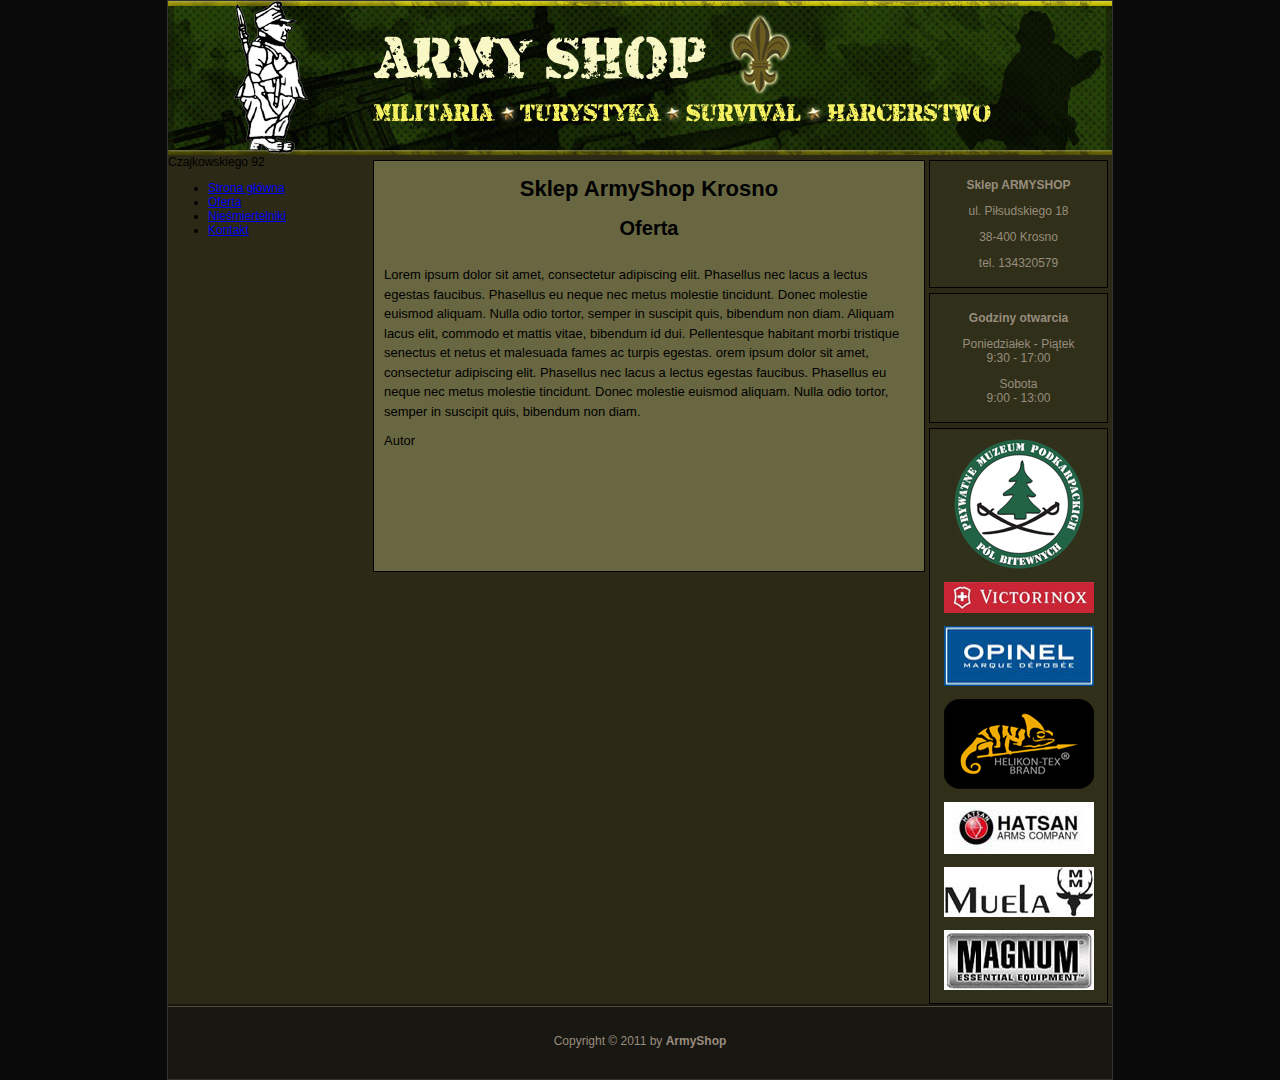
<file: oferta.html>
<!DOCTYPE html PUBLIC "-//W3C//DTD XHTML 1.0 Strict//EN"

        "http://www.w3.org/TR/xhtml1/DTD/xhtml1-strict.dtd">

<html xmlns="http://www.w3.org/1999/xhtml">



<head>

	<meta http-equiv="content-type" content="text/html;charset=utf-8" />

	<meta name="description" content="Strona internetowa sklepu Armyshop" />

	<meta name="keywords" content="army, armyshop, militaria, wojsko, armia, m65, sklep, krosno" />

	<meta property="fb:page_id" content="296505133760448" />

	<link rel="stylesheet" href="css/normalize.css" type="text/css" media="all" />

	<link rel="stylesheet" href="css/style.css" type="text/css" media="all" />

	<title>ARMY SHOP Krosno - militaria, turystyka, survival, harcerstwo</title>

</head>

<body>

		<!-- FACEBOOK API -->

		<div id="fb-root"></div>

		<script>(function(d, s, id) {

		  var js, fjs = d.getElementsByTagName(s)[0];

		  if (d.getElementById(id)) return;

		  js = d.createElement(s); js.id = id;

		  js.src = "//connect.facebook.net/pl_PL/all.js#xfbml=1";

		  fjs.parentNode.insertBefore(js, fjs);

		}(document, 'script', 'facebook-jssdk'));</script>

		<!-- END FACEBOOK API -->	



	<div id="content">

		<div id="top">

			<h1>Army Shop</h1>

		</div>

		

		<div id="left">Czajkowskiego 92

			<ul>

				<li><a href="index.html">Strona główna</a></li>

				<li><a href="oferta.html">Oferta</a></li>

				<li><a href="niesmiertelniki.html">Nieśmiertelniki</a></li>

				<li><a href="kontakt.html">Kontakt</a></li>

			</ul>

			<div id="like" class="fb-like" data-href="http://www.facebook.com/armyshop.krosno" data-send="false"

						data-layout="button_count" data-width="90" data-show-faces="false">

				</div>

					

		</div>

		

		<div id="page">

			<h2>Sklep ArmyShop Krosno</h2>

			<h3>

				Oferta

			</h3>

			

			<p>

				Lorem ipsum dolor sit amet, consectetur adipiscing elit. Phasellus nec lacus a lectus egestas faucibus.

				Phasellus eu neque nec metus molestie tincidunt. Donec molestie euismod aliquam. Nulla odio tortor, semper in suscipit quis, bibendum non diam.

				Aliquam lacus elit, commodo et mattis vitae, bibendum id dui. Pellentesque habitant morbi tristique senectus et netus et malesuada fames ac turpis egestas.

				orem ipsum dolor sit amet, consectetur adipiscing elit. Phasellus nec lacus a lectus egestas faucibus.

				Phasellus eu neque nec metus molestie tincidunt. Donec molestie euismod aliquam. Nulla odio tortor, semper in suscipit quis, bibendum non diam.

			</p>

			

			<p class="autor">Autor</p>

		</div>

		<div id="right">

			
				<div id="box1">
                    <p><span class="bold">Sklep ARMYSHOP</span></p>	
					<p>ul. Piłsudskiego 18</p>
					<p>38-400 Krosno</p>
					<p>tel. 134320579</p>
                </div> 

				<div id="box2">
                    <p><span class="bold">Godziny otwarcia</span></p>	
					<p>Poniedziałek - Piątek<br />9:30 - 17:00</p>
					<p>Sobota<br />9:00 - 13:00</p>
                </div> 
						
            <!--    <div id="box2">
                    <h3>NOWA DOSTAWA!</h3>
                    <h4>Buty MAGNUM Super Classic</h4>
                    <a href="img/galeria/oferta/buty2.jpg" rel="prettyPhoto"	
						title="Magnum Classic">
                        <img src="img/galeria/oferta/buty2_mm.jpg"  alt="Nowa dostawa butów MAGNUM" />
					</a>
                    <p>
						<a href="aktualnosci.html" rel="aktualnosci" title="aktualnosci">AKTUALNOŚCI</a>
					</p>
    			</div>
			-->

			<div id="box3">
					<p><a href="http://www.muzeumkrosno.pl" title="Muzeum Podkaprackich Pól Bitewnych w Krośnie" target="_blank">
						<img src="img/banery/muzeum.png" alt="muzeum"/></a>
					</p>
                    <p><img id="vic" src="img/banery/victorinox.jpg" alt="victorinox" /></p>

                    <p><img id="opi" src="img/banery/opinel.jpg" alt="opinel" /></p>

					<p><img id="hel3" src="img/banery/helikon_min.png" alt="helikon2" /></p>

                    <p><img id="hat" src="img/banery/hatsan.jpg" alt="hatsan" /></p>

                    <p><img id="mue" src="img/banery/muela.jpg" alt="muela" /></p>

                    <p><img id="mag" src="img/banery/magnum.jpg" alt="magnum" /></p>

			</div>

		</div> 

		

		<div id="footer">

			<p>Copyright &copy; 2011 by <b>ArmyShop</b></p>

		</div>

		

	</div>



</body>

</html>
</file>
<file: css/style.css>
body{
	margin: 0px;
	padding: 0px;
	font-family: Verdana, Geneva, sans-serif;
	font-size: 12px;
	background: #0a0a0a;
}

#content {
	margin: 0 auto;
	width: 944px;
	background: #2C2916;
	border: 1px solid #35322f;
}

#left {
	width: 200px;
	float: left;
	margin: 0px;
	padding: 0px;

}
#page {
	width: 550px;
	background: #686741;
	float: left;
	margin-left: 5px;
	background: #686741;
	border: 1px solid black;	
	margin-top:5px;
	font-size: 13px;
	min-height: 400px;
	font-family: Verdana, Geneva, sans-serif;
	padding-bottom: 10px;
	
	position: relative;
	
}
#right {
	width: 179px;
	color: #988C7D;
	float: left;
	margin-top:5px;
	margin-right: 4px;
	margin-left: 4px;
	font-family: Arial, Geneva, sans-serif;
	font-size: 12px;

	
}
#footer {
		
	width:944px;
	height:75px;
	background: url(../img/b_footer.gif) repeat-x; 
	padding: 0px;
	margin-top: 15px;
	text-align: center;
	clear: both;		
}


#top {
	height: 154px;
	background: #cfddbf url(../img/logo.jpg) no-repeat;
	
}
#top h1{
	
	margin: 0px;
	padding: 0px;
	margin-left: -9999px;
}

.gold{
	color: #EFE373;
	font-weight: bold;
}
#ulica{

	font-weight: bold;

}
.bold {
	font-weight: bold;
}
.underline{
	text-decoration: underline;
}
.italic{
	font-style: italic;
}
.clear{
	clear: both;
}
.center{
	text-align: center;
}


/*===================MENU LEWE================== */


.menu_lewe {
	margin: 5px 0px 5px 2px;
	padding-left: 5px;
	padding-right: 5px;
	padding-top: 18px;
	padding-bottom: 20px;
	list-style-type:none;
	border: 1px solid #30301A;
	background: #30301A;
	border: 1px solid black;
	font-family: Arial, sans-serif;
	
}

.menu_lewe li a,.menu_lewe li a:visited {
	display: block;
	border: 1px solid #12110b;
	background: #321D15;
	padding: 2px 2px;
	margin: 5px 3px;
	color:#988C7D;
	text-decoration: none;
	font-weight: bold;
	font-size: 13px;
	text-align:center;

}
.menu_lewe li a:hover{

	background: #422818;
	color: #ded7cf;	
}
  /*PODMENU*/
.podmenu_lewe{
	list-style-type: none;
	margin: 0px;
	padding: 5px;
	padding-left:10px;
	
}
.podmenu_lewe li{
	background-image: url(../img/gwiazdka.png);
	background-repeat: no-repeat;
	background-position: 2px 7px;
	padding: 5px 15px 5px 15px;
	
	
}

.podmenu_lewe li a,.podmenu_lewe li a:visited {
	display: inline;
	border: none;
	color:#988C7D;
	text-decoration: none;
	background: #30301A;
	font-weight: bold;
	font-size: 12px;
	text-align:left;
}
.podmenu_lewe li a:hover {
	color: white;
	background: #30301A
}

ul.podmenu_oferta{
	text-align: center;
}

.podmenu_oferta li{
	display: inline;
	padding-right: 20px;
}
ul.gallery{
	/*border: 1px solid red;*/
	width: 500px;
	margin: 15px auto;
	padding: 0px;
	padding-top: 10px;
	text-align: center;
}
ul#gallery_teren{
	/*border: 1px solid red;*/
	width: 450px;
}

.gallery li{
display: inline;
padding: 1px;	
margin: 0px;
line-height: 20px
}
.gallery li a img{
border: 1px solid black;
}

.gallery li a:hover img{
border: 1px solid #988C7D;
}
div.produkty{	
	margin-bottom: 50px;
}

/*===================END MENU LEWE================== */




/*====================PAGE==========================*/

#page p{
	line-height: 1.5em;
	margin:0px;
	padding: 5px 10px;
}




#page h2{
text-align: center;
font-size: 22px;
padding-top: 10px;
padding-left: 10px;
padding-right:10px;
margin: 5px;
}

#page h3{

padding-left: 10px;
padding-right:10px;
text-align: center;
font-size: 20px;
padding-top: 0px;
margin-top: 15px;

}
#page h3.gold{
text-align: center;
font-size: 15px;
padding-top: 2px;
margin-top: 0px;
padding-bottom: 12px;
color: #EFE373;
}
/*
#page h3#zhp_naglowek{
background-image: url(../img/galeria/oferta/zhp_logo.png);
background-repeat: no-repeat;
background-position: 350px 0px;
padding-top: 10px;
padding-bottom: 30px;
}
*/
#page h4{
font-size: 1.0em;
font-weight: normal;
padding-left:10px;
padding-right:10px;
text-align:left;
}


#page h4.oferta {

font-size: 15px;
font-weight: bold;
text-align:left;
background-image: url(../img/sgt.png);
background-repeat: no-repeat;
background-position: 4px 5px;
margin: 0 0 0 10px;
padding: 8px 5px 15px 25px;
color: #0A0A0A;
}
#page h4.aktualnosci {

font-size: 14px;
font-weight: bold;
text-align:left;
background-image: url(../img/sgt.png);
background-repeat: no-repeat;
background-position: 4px 5px;
margin: 0 0 0 10px;
padding: 8px 5px 15px 25px;
color: #0A0A0A;
}


#page h4#rozm_zhp {

font-size: 16px;
font-weight: bold;
text-align:left;
background-image: url(../img/metric.png);
background-repeat: no-repeat;
background-position: 0px 0px;
margin: 0px;
padding: 10px 0px 30px 75px;
color: #0A0A0A;
}

/*
#page h2#radio{
background-image: url(../img/radio.png);
background-repeat: no-repeat;
background-position: 340px 0px;
padding-top: 20px;
padding-bottom: 45px;
border: 1px solid red;
}
*/
div#radiostacja{
	position: absolute;
	background-image: url(../img/radio.png);
	background-repeat: no-repeat;
	/*border: 1px solid red;*/
	width: 	100px;
	height: 75px;
	top:	70px;
	left:	420px;
	z-index: 9999;
}

#page a, #page a:visited {
	color:#988C7D;
	text-decoration: none;
	font-weight: bold;
}

#page a:hover{

	color: white;	
}

.center{
 text-align:center;
}
.center img{
	border: 1px solid black;
	margin: 10px;
}

div#rozmiarowka {
width: 500px;
margin: 40px auto;
padding: 10px;

}

/*========== END PAGE===========*/



/*===============MENU PRAWE===========*/
#box1{
	border: 1px solid black;
	background: #30301A;
	padding:5px;
	text-align: center;
}
#box2{
	margin-top:5px;
	border: 1px solid black;
	background: #30301A;
	padding: 5px;
	text-align: center;
}
#box3{
	margin-top:5px;
	border: 1px solid black;
	background: #30301A;
	padding: 5px;
	text-align: center;
}
#box3 p{
	text-align: center;
	margin: 0px;
	padding: 5px 0px;
}

#box2 h3{
	color: #EFE373;
	text-decoration: underline;
}
#box2 a{
	color: silver;
	font-size: 10px;

	text-decoration: none;
}#box2 a:hover{
	color: white;
	font-size: 10px;

	font-weight: bold;
}
#box1 a{
	color: silver;
	font-size: 12px;
	
	text-decoration: none;
}
#box1 a:hover{
	color: white;
	font-size: 12px;

	font-weight: bold;
}
#box1 ul {

margin-left: 20px;
padding: 0px;
list-style-image:url(../img/gwiazdka.png);
}
#box1 ul li{

padding-top: 5px;
padding-left: 0px;
margin-left:5px;
list-style-image:url(../img/gwiazdka.png);
}

/*============END MENU PRAWE==========*/

#footer p{
	padding: 30px 0px;
	color: #988C7D;
}
#footer a, #footer a:visited {
	color:#988C7D;
	text-decoration: none;
	font-weight: bold;
}

#footer a:hover{

	color: white;	
}

#wiz img{
	display: block;
	margin: 0 auto;
	width: 250px;
}
#wzor {
	margin: 0 auto;
	width: 500px;
	border: 1px solid black;
	background: url(../img/wzor2.png) no-repeat;
}

div#opis_glowna{
	margin:10px 0px;
}
div#opis_glowna p{
	padding-bottom: 10px;
}


#wzor form{
	margin-left: 118px;
	margin-top: 25px;
	padding: 0px;
}
.linia1, .linia2, .linia3, .linia4, .linia5
{
	font-size: 14px;
	font-weight: bold;
	text-align: left;
	margin-right: 1px;
	border: .5px outset black;
	margin-top: 5px;
	height: 25px;
	width: 13px;
	text-transform: uppercase;
	text-align: center;
}
p#last{
	margin-bottom: 0px;
	padding-bottom: 0px;
}

.godziny{
	margin: 15px auto;
	padding-top: 5px;
	color: #EFE373;
	/*font-weight: bold;*/

}
.godziny td{
	padding: 5px 10px 0px 5px;
	font-size: 13px;
	font-weight: bold;
}


div#kontakt table{
	width: 300px;
	height: 100px;
	margin: 0 auto 0 auto;
	font-size: 18px;
	border: 1px solid black; 
	border-spacing: 5px;
	background: #686741;
}


div#kontakt table td{
	vertical-align: top;
	padding-bottom: 5px;
	border-bottom: 1px dashed black;

}


	
div#kontakt table tr td:first-child{
	text-align: center;	
	padding-right: 20px;
	
}
div#kontakt table tr td:last-child{
	text-align: left;	
}
td.tel{
	color: #EFE373;
}

p#lornetki_opis{
	padding-top: 25px;
}
#like{

margin: 0px 0px 0px 5px;
}

div.social{
	width: 150px;
	margin: 0 auto;
	padding-left: 20px;
	/*border: 1px solid red;*/
}
#fb_info{	margin-bottom: 20px;}#fb_info a img{	float: left;	padding-left: 10px;	padding-right: 7px;	margin-top: 10px;}div#mapa {	width: 500px;	margin: 50px auto;	text-align: center;}
</file>
